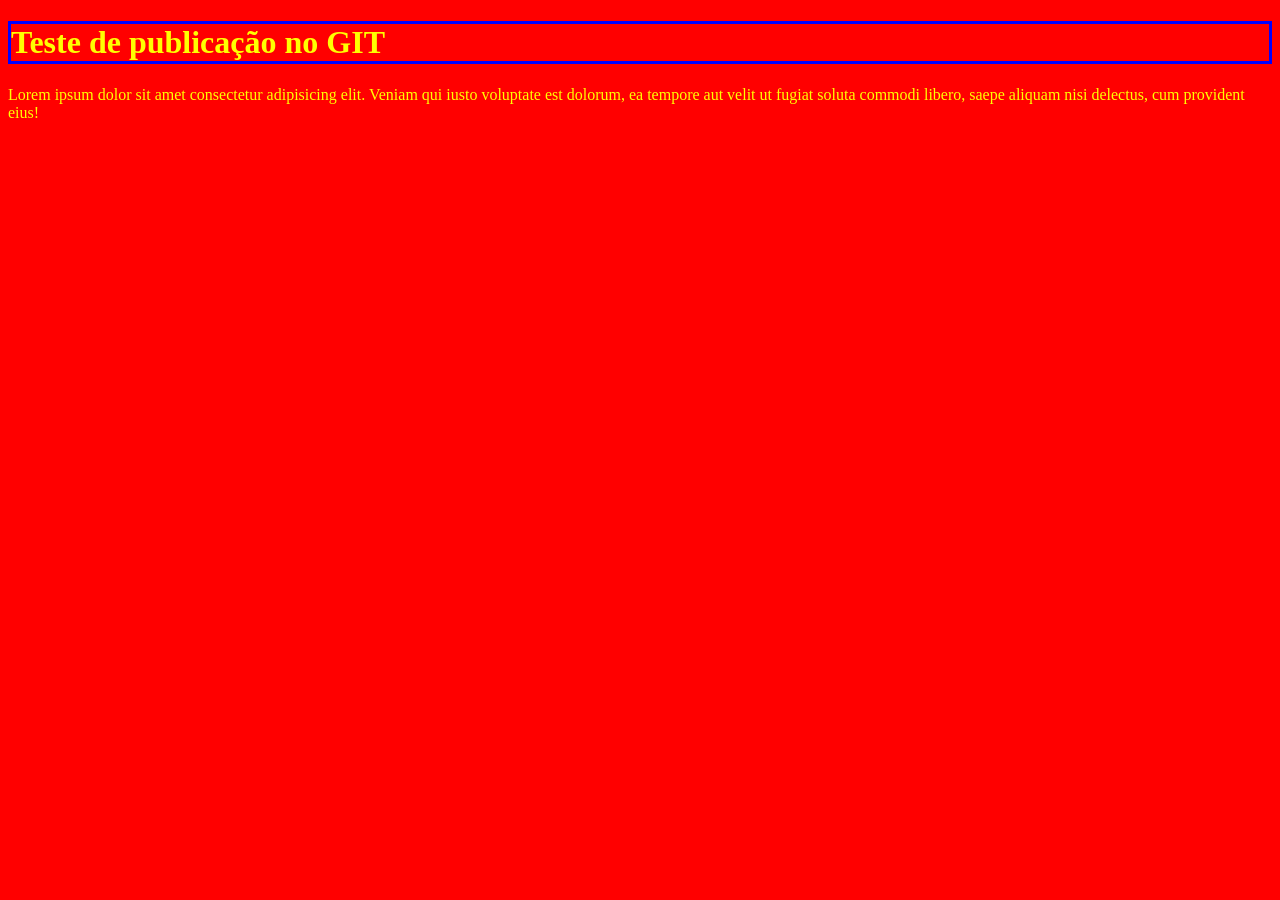
<file: index.html>
<!DOCTYPE html>
<html lang="pt-br">
<head>
    <meta charset="UTF-8">
    <meta name="viewport" content="width=device-width, initial-scale=1.0">
    <title>CSS</title>
    <link rel="stylesheet" href="estilo.css">
</head>
<body>
    <h1>Teste de publicação no GIT</h1>
    <p>Lorem ipsum dolor sit amet consectetur adipisicing elit. Veniam qui iusto voluptate est dolorum, ea tempore aut velit ut fugiat soluta commodi libero, saepe aliquam nisi delectus, cum provident eius!</p>
</body>
</html>
</file>
<file: estilo.css>
body{
    background-color: red;
    color: yellow;
}
h1{
    border:3px blue solid;
}
</file>
